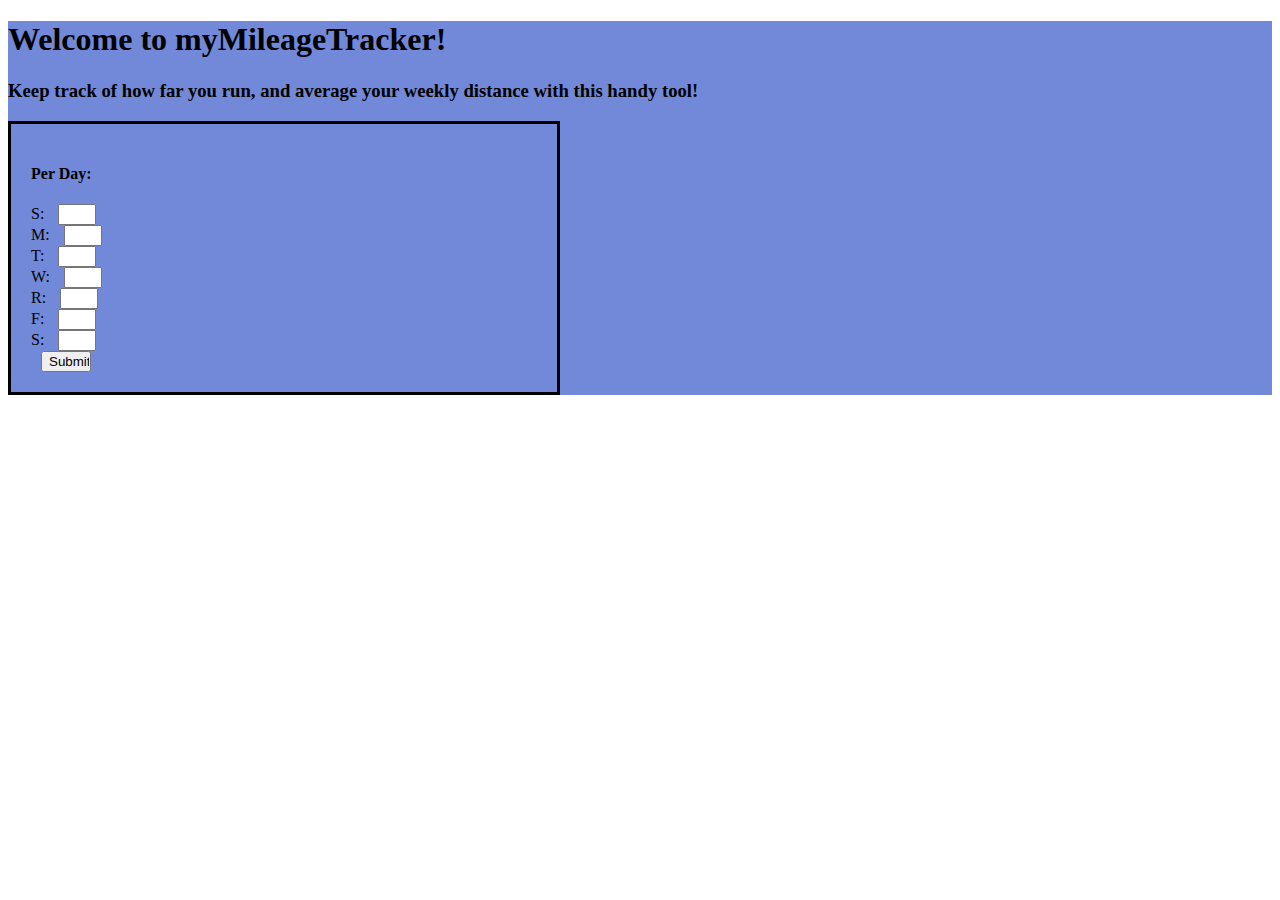
<file: index.html>
<!DOCTYPE html>
<html lang="en" dir="ltr">
  <head>
    <meta charset="utf-8">

    <title>How Many Miles?</title>
    <link rel="stylesheet" href="style.css">
  </head>

  <body>
    <div class="main">
      <h1>Welcome to myMileageTracker!</h1>
      <h3>Keep track of how far you run, and average your weekly distance with this handy tool!</h3>

      <div class=tracker>
        <h4>Per Day:</h4>
        <form action="result_page.html">
          <label>S: </label>
            <input type="text"></input><br>
          <label>M: </label>
            <input type="text"></input><br>
          <label>T: </label>
            <input type="text"></input><br>
          <label>W: </label>
            <input type="text"></input><br>
          <label>R: </label>
            <input type="text"></input><br>
          <label>F: </label>
            <input type="text"></input><br>
          <label>S: </label>
            <input type="text"></input><br>
          <input type="submit" name="submit" value="Submit" class="submit" onclick="return total();"></input>
        </form>
      </div>
    </div>

    <script type="text/javascript" src="script.js"></script>
  </body>


</html>
</file>
<file: style.css>
.main{
  background-color: #7289DA;
  width: 100%;
  height: 100%;
}
.tracker{
  padding: 20px;
  border: 3px solid black;
  margin-bottom: 20px;
  width: 40%;
}

input{
  width: 30px;
  margin-left: 10px;
}

.submit{
  width: 50px;
}

.result h1{
  color: red;
}
</file>
